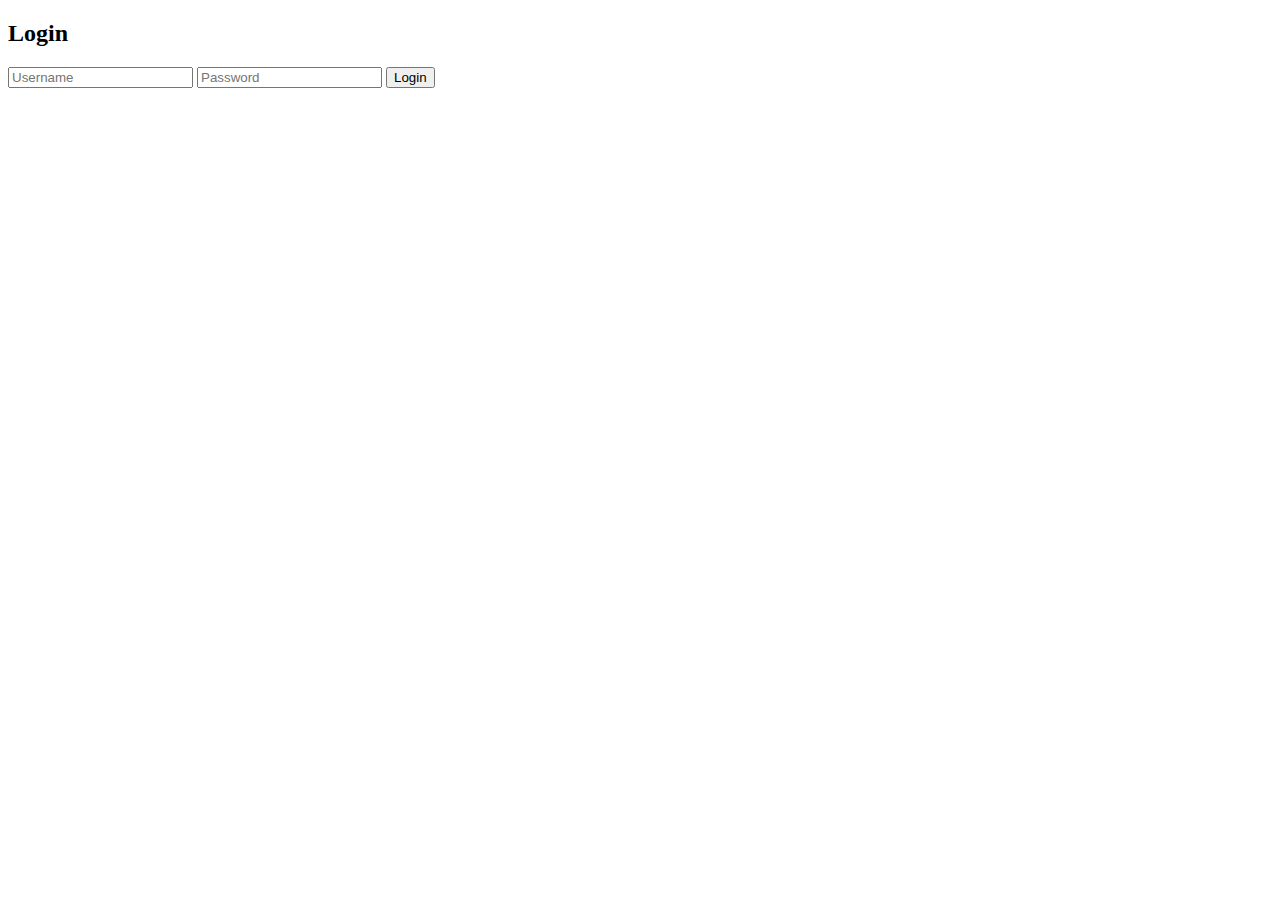
<file: project_old-new/login.html>
<!DOCTYPE html>
<html lang="en">
<head>
    <meta charset="UTF-8">
    <meta name="viewport" content="width=device-width, initial-scale=1.0">
    <title>Login</title>
    <link rel="icon" type="image/png" href="https://tse1.mm.bing.net/th?id=OIP.pKNQp7BikSvEnKo-lmDXSgHaHq&pid=Api&rs=1&c=1&qlt=95&w=117&h=121" />
</head>
<body>
    <h2>Login</h2>
    <form id="loginForm">
        <input type="text" id="loginUsername" placeholder="Username" required>
        <input type="password" id="loginPassword" placeholder="Password" required>
        <a href="index.html" ><button type="submit">Login</button> </a>
    </form>
    <script src="login.js" ></script>
</body>
</html>
</file>
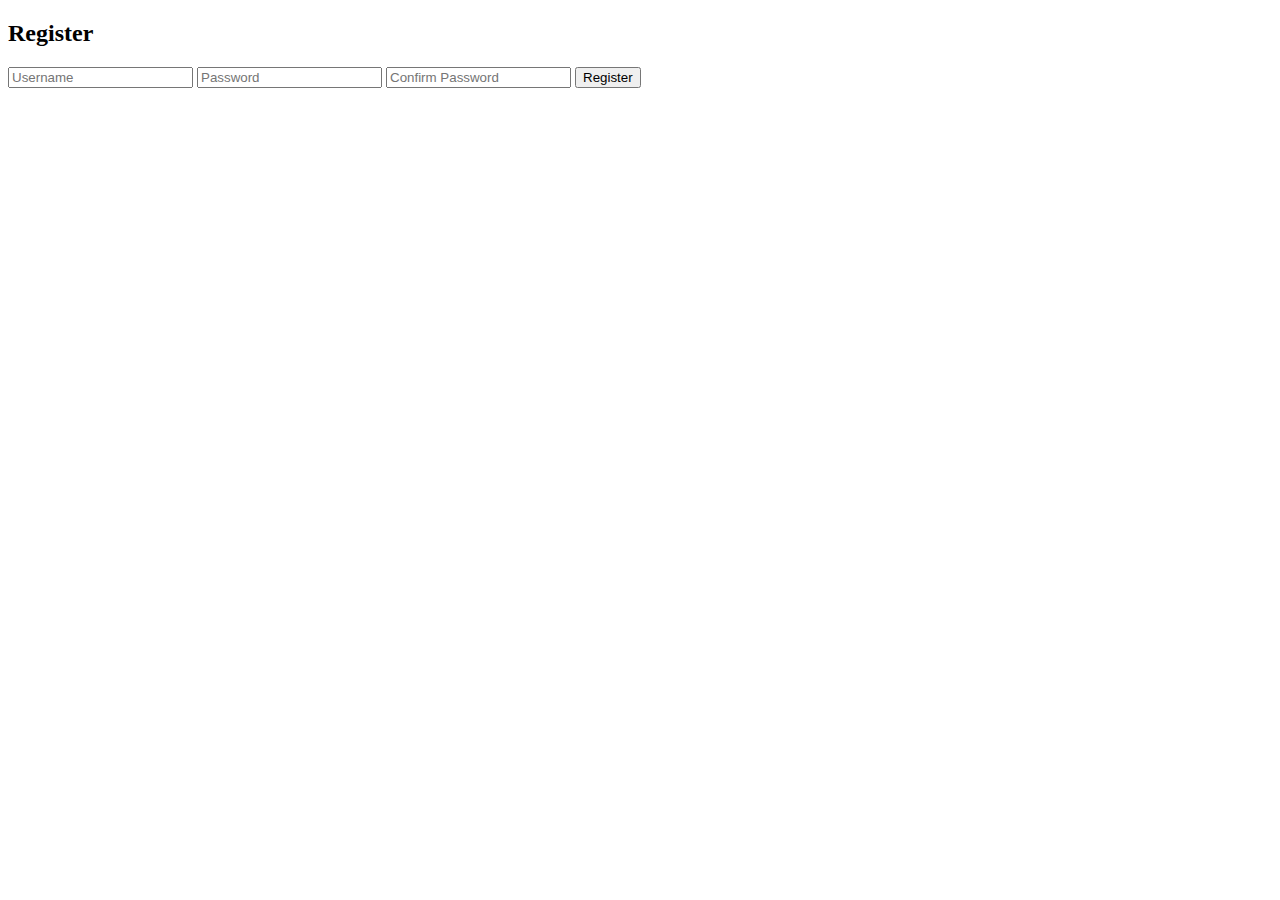
<file: project_old-new/register.html>
<!DOCTYPE html>
<html lang="en">
<head>
    <meta charset="UTF-8">
    <meta name="viewport" content="width=device-width, initial-scale=1.0">
    <link rel="icon" type="image/png" href="https://tse1.mm.bing.net/th?id=OIP.pKNQp7BikSvEnKo-lmDXSgHaHq&pid=Api&rs=1&c=1&qlt=95&w=117&h=121" />
    <title>Register</title>
</head>
<body>
    <h2>Register</h2>
    <form id="registrationForm">
      
            <input type="text" id="username" placeholder="Username" required>
            <input type="password" id="password" placeholder="Password" required>
            <input type="password" id="confirmPassword" placeholder="Confirm Password" required>
           <a href="index.html" ><button type="submit">Register</button> </a>
   
    </form>
   
    <script src="register.js" ></script>
</body>
</html>
</file>
